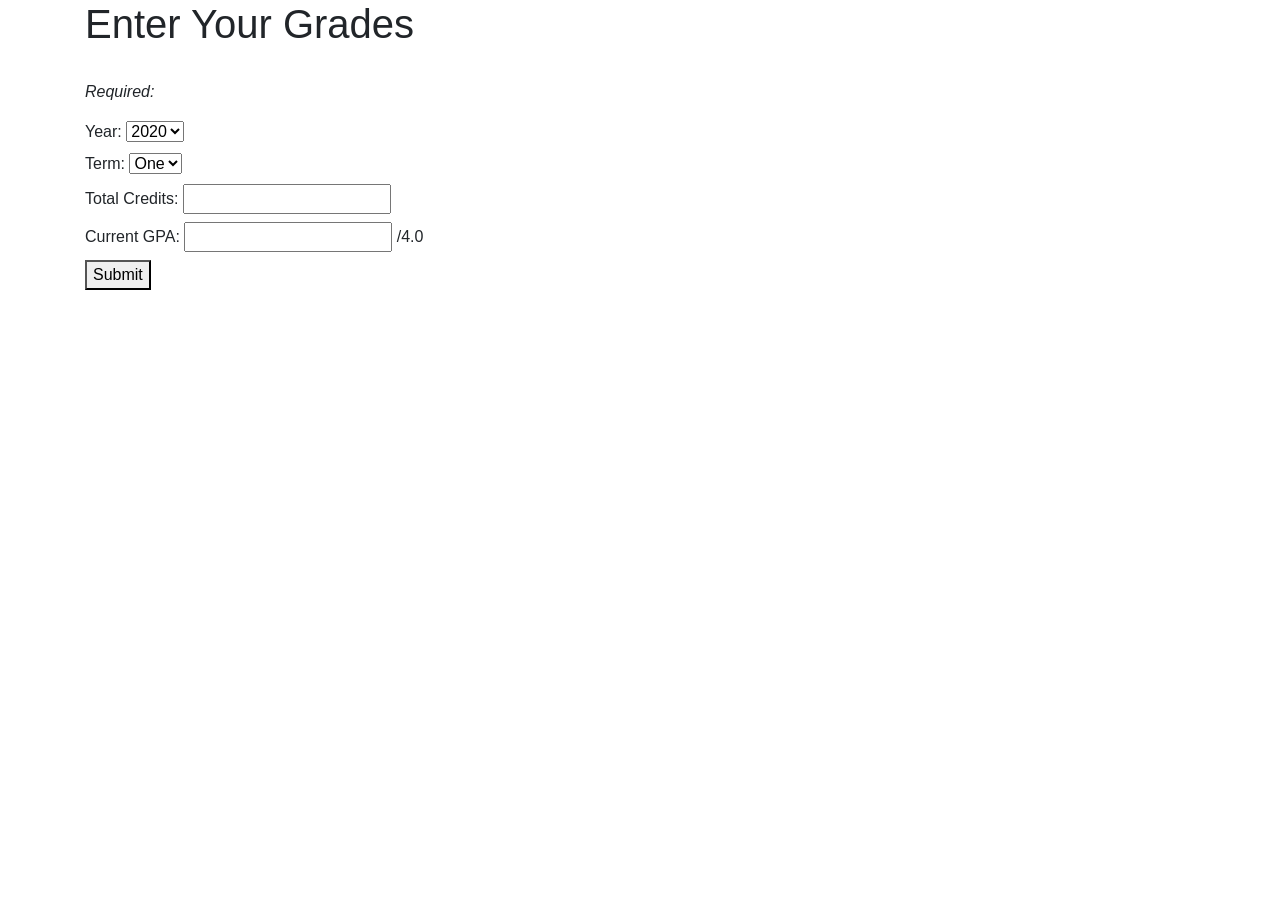
<file: accountmanager/gradeEntry.html>
﻿<!DOCTYPE html>
<html lang="en">

<head>
    <meta charset="UTF-8">
    <meta name="viewport" content="width=device-width, initial-scale=1.0">
    <link rel="stylesheet" href="https://stackpath.bootstrapcdn.com/bootstrap/4.4.1/css/bootstrap.min.css" integrity="sha384-Vkoo8x4CGsO3+Hhxv8T/Q5PaXtkKtu6ug5TOeNV6gBiFeWPGFN9MuhOf23Q9Ifjh" crossorigin="anonymous">
    <script src="https://code.jquery.com/jquery-3.4.1.min.js" integrity="sha256-CSXorXvZcTkaix6Yvo6HppcZGetbYMGWSFlBw8HfCJo=" crossorigin="anonymous"></script>
    <script src="app.js"></script>
    <title>Enter your Grades</title>
</head>

<body>

    <div class="container">

        <nav class="nav">
            <!--insert navbar here!-->
        </nav>

        <h1>Enter Your Grades</h1><br>

        <div class="gradeEntryForm">
            <p><i>Required:</i></p>

            <form action="">
                <div class="left">
                    <label for="year">Year: </label>
                    <select name="year" id="year">
                        <option value="2020">2020</option>
                        <option value="2019">2019</option>
                        <option value="2018">2018</option>
                        <option value="2017">2017</option>
                        <option value="2016">2016</option>
                        <option value="2015">2015</option>
                    </select><br>
                    <label for="term">Term: </label>
                    <select name="term" id="term">
                        <option value="one">One</option>
                        <option value="two">Two</option>
                    </select><br>
                </div>
                <div class="right">
                    <label for="totalCredits">Total Credits: <input type="text" id="totalCredits"></label><br>
                    <label for="currentGpa">Current GPA: <input type="text" id="currentGpa"> /4.0</label>
                </div>
            </form>
            <button onclick="submitGradeEntryData()" id="submitGradeEntryData">Submit</button>

        </div>
    </div>
</body>

</html>
</file>
